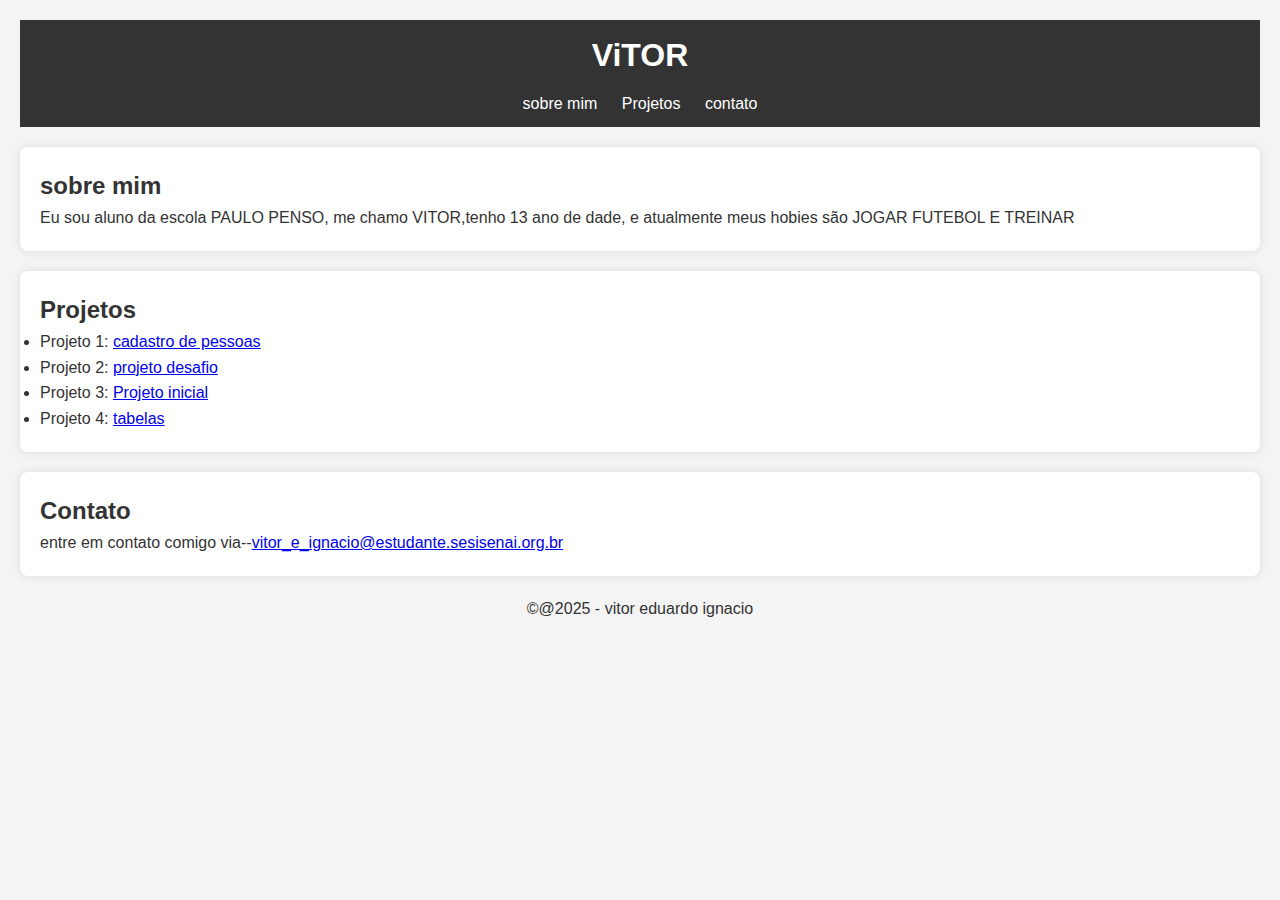
<file: index.html>
<!DOCTYPE html>
<html>
    <head>
        <title> portifólio VITOR </title>
    </head>
    <style>
  * {
    margin: 0;
    padding: 0;
    box-sizing: border-box;
}


body {
    font-family: Arial, sans-serif;
    background-color: #f4f4f4;
    color: #333;
    line-height: 1.6;
    padding: 20px;
}


header {
    background-color: #333;
    color: #fff;
    padding: 10px 0;
    text-align: center;
}


header h1 {
    margin-bottom: 10px;
}


nav ul {
    list-style: none;
} 


nav ul li {
    display: inline;
    margin: 0 10px;
}


nav ul li a {
    color: #fff;
    text-decoration: none;
}


section {
    margin: 20px 0;
}
section#sobre, 
section#projetos, 
section#contato {
    background-color: #fff;
    padding: 20px;
    border-radius: 8px;
    box-shadow: 0 0 10px rgba(0, 0, 0, 0.1);
}


footer {
    text-align: center;
    margin-top: 20px;
}


</style>

<body>
    <header>
        <h1>ViTOR</h1>
        <nav>
            <ul>
                <li><a href="#sobre">sobre mim <a></li>
                <li><a href="#projetos">Projetos</a></li>
                <li><a href="#contato">contato</a></li>
            </ul>
        </nav>
    </header>
    <section id="sobre">
        <h2>sobre mim</h2>
        <p>Eu sou aluno da escola PAULO PENSO, me chamo VITOR,tenho 13 ano de dade, e atualmente meus hobies são JOGAR FUTEBOL E TREINAR  
</p>
    </section>
    <section id="projetos">
        <h2>Projetos</h2>
        <ul>
            <li> Projeto 1: <a href="/cadastro.html">cadastro de pessoas</a></li>
            <li> Projeto 2: <a href="Desafio.html">projeto desafio</a></li>
            <li> Projeto 3: <a href="primeiro.html">Projeto inicial</a></li>
            <li> Projeto 4: <a href="tabelas.html">tabelas </a></li>
           
        </ul>
        </section>
        <section id="contato">
            <h2>Contato</h2>
            <p> entre em contato comigo via--<a href="mailto:vitor_e_ignacio@estudante.sesisenai.org.br">vitor_e_ignacio@estudante.sesisenai.org.br</a></p>
        </section>
        <footer>
        <p>&copy;@2025 - vitor eduardo ignacio</p>
</body>
</html>
</file>
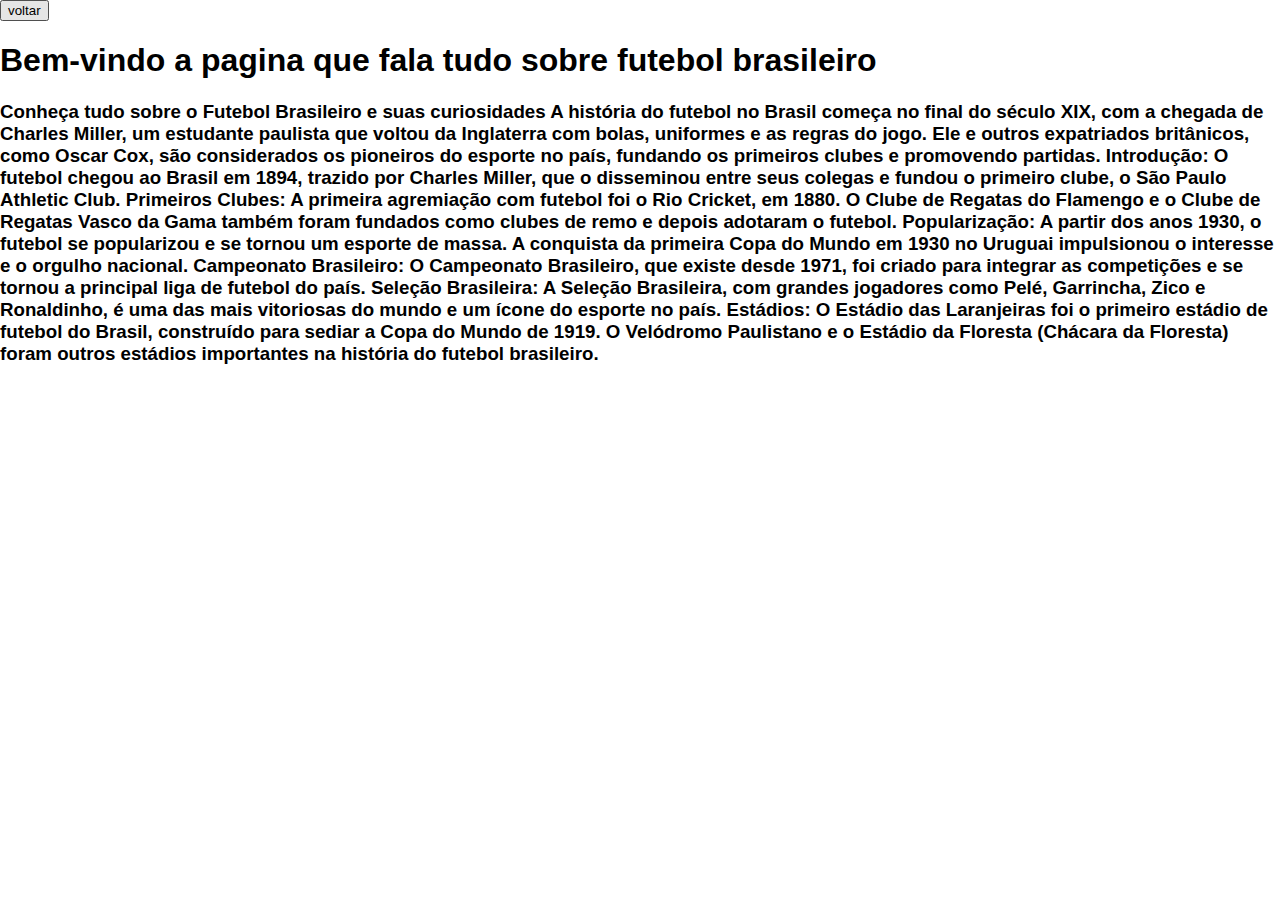
<file:  desafio.html>
<!DOCTYPE html>
<html> 
<head>
        <title>cadrasto de pessoas</title>
        <link rel="stylesheet" href="static/stryle.css">
    </head>
    <body>
 <button onclick="window.history.back()">voltar</button>
  
    <h1>  Bem-vindo a pagina que fala tudo sobre futebol brasileiro </h1>
 <h3><p> Conheça tudo sobre o Futebol Brasileiro e suas curiosidades A história do futebol no Brasil começa no final do século XIX, com a chegada de Charles Miller, um estudante paulista que voltou da Inglaterra com bolas, uniformes e as regras do jogo. Ele e outros expatriados britânicos, como Oscar Cox, são considerados os pioneiros do esporte no país, fundando os primeiros clubes e promovendo partidas. 

Introdução:
O futebol chegou ao Brasil em 1894, trazido por Charles Miller, que o disseminou entre seus colegas e fundou o primeiro clube, o São Paulo Athletic Club. 
Primeiros Clubes:
A primeira agremiação com futebol foi o Rio Cricket, em 1880. O Clube de Regatas do Flamengo e o Clube de Regatas Vasco da Gama também foram fundados como clubes de remo e depois adotaram o futebol. 
Popularização:
A partir dos anos 1930, o futebol se popularizou e se tornou um esporte de massa. A conquista da primeira Copa do Mundo em 1930 no Uruguai impulsionou o interesse e o orgulho nacional. 
Campeonato Brasileiro:
O Campeonato Brasileiro, que existe desde 1971, foi criado para integrar as competições e se tornou a principal liga de futebol do país. 
Seleção Brasileira:
A Seleção Brasileira, com grandes jogadores como Pelé, Garrincha, Zico e Ronaldinho, é uma das mais vitoriosas do mundo e um ícone do esporte no país. 
Estádios:
O Estádio das Laranjeiras foi o primeiro estádio de futebol do Brasil, construído para sediar a Copa do Mundo de 1919. O Velódromo Paulistano e o Estádio da Floresta (Chácara da Floresta) foram outros estádios importantes na história do futebol brasileiro. </p> </h3>

</body>
</html>
</file>
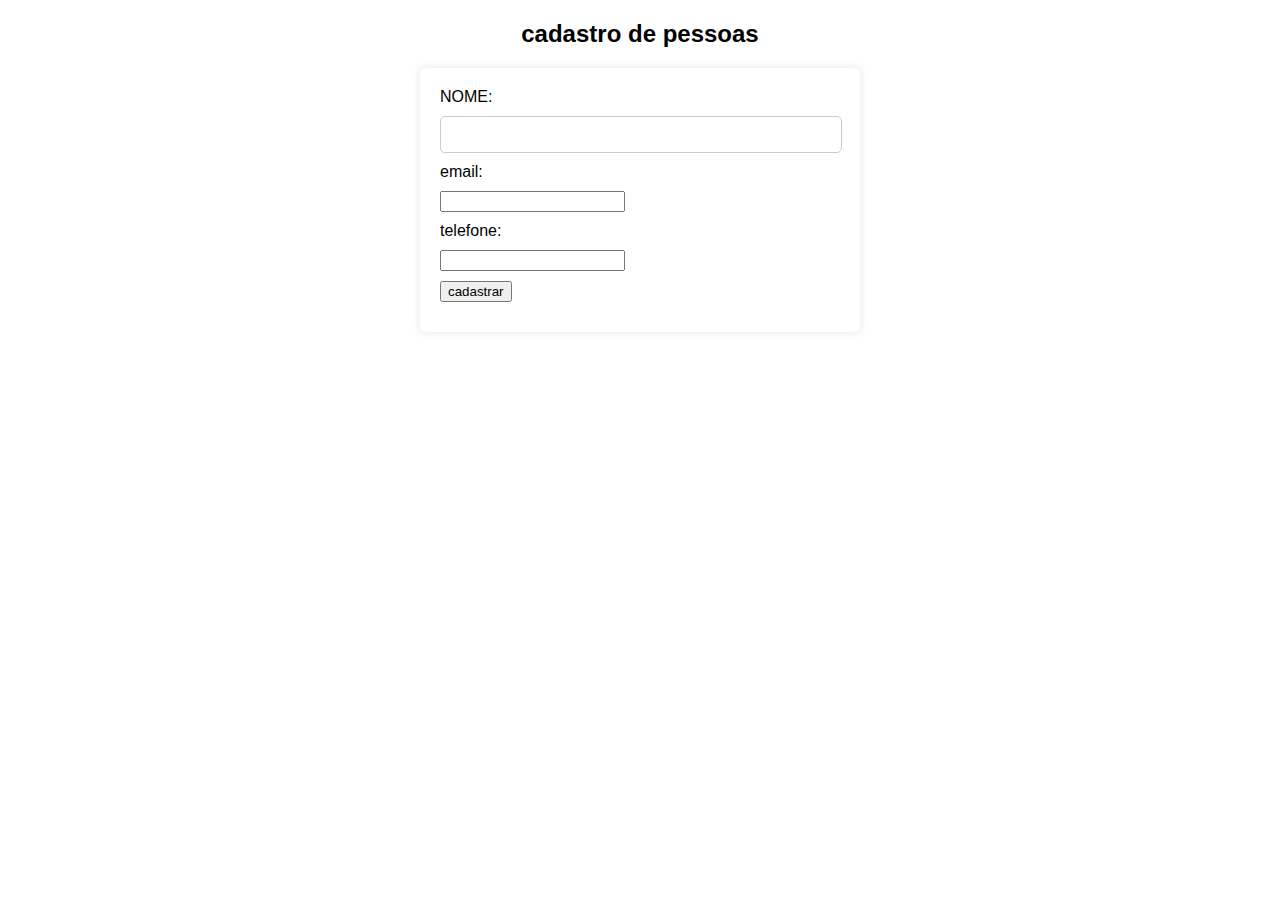
<file: cadastro.html>
<!DOCTYPE html>
<html>
    <head>
        <title>cadrasto de pessoas</title>
        <link rel="stylesheet" href="static/stryle.css">
    </head>
    <body>
        <h2>cadastro de pessoas</h2>
        <form> 
            <label>NOME:</label>
            <input type="text" id="nome" required>
            <label>email:</label>
            <input type="email"id="email"required>
            <label>telefone:</label>
            <input type="tel" id="telefone"required>
            <input type="submit" value="cadastrar"
        </form>
    </body>
</html>
</file>
<file: static/stryle.css>
body{
    font-family: Arial, Helvetica, sans-serif;
    margin: 0;
    padding: 0;
    background-color: #ffffff;
}

h2{
    text-align:center;
}

form{
max-width:400px;
margin: 20px auto;
background-color:#ffffff;
padding: 20px;
border-radius: 5px;
box-shadow:0 0 10px rgba(0,0,0,0.1);
}

label,
input{
display:block;
margin-bottom: 10px;

}

input[type="text"],
input[type= "email"]
input[type="tel"]{
    width:95%;
    padding: 10px;
    border: 1px solid #ccc;
    border-radius: 5px;
}
</file>
